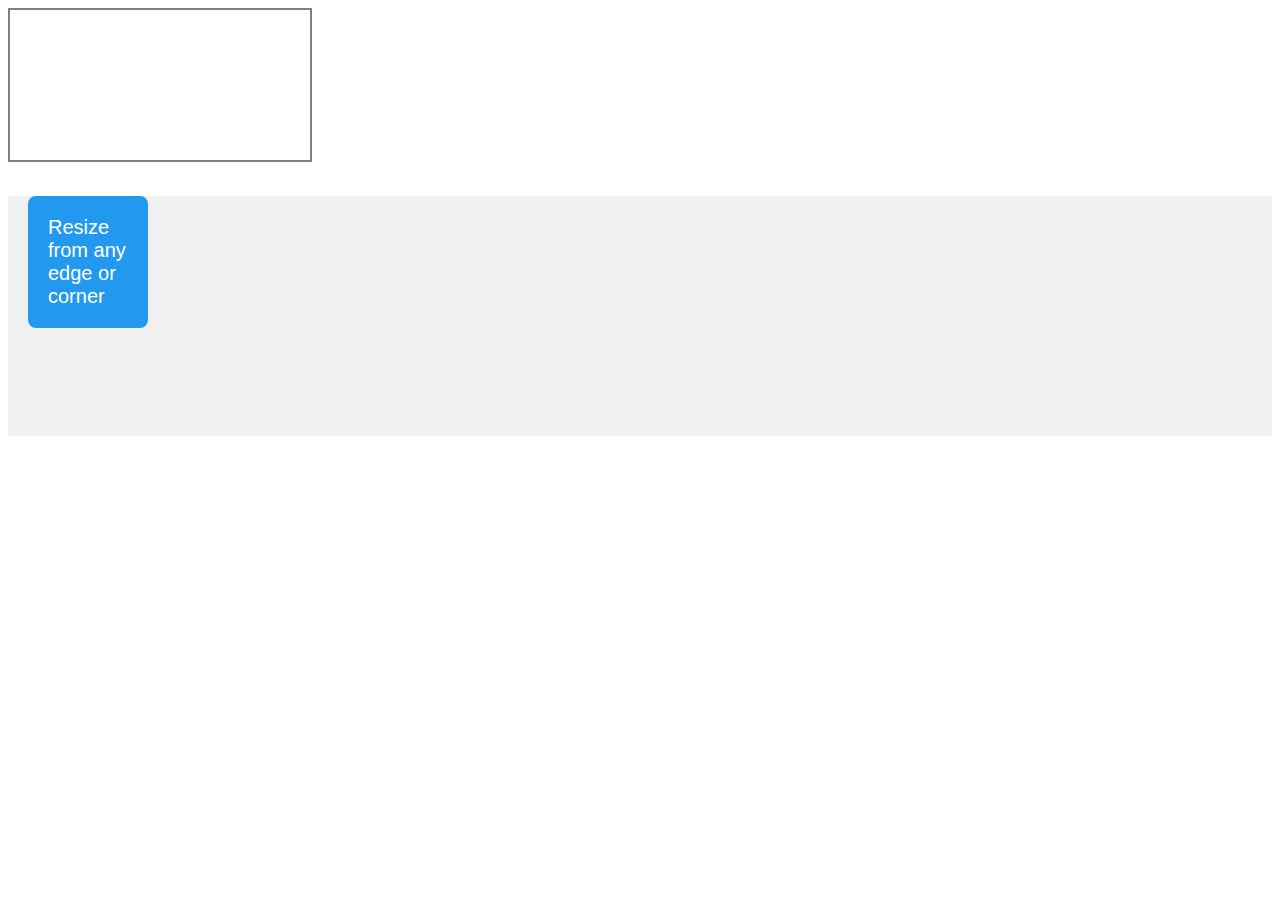
<file: interact.html>
<!DOCTYPE html>
<html>
<head>
<meta charset="UTF-8">
<title>Title of the document</title>
<style>
	
.resize-drag {
  background-color: #29e;
  color: white;
  font-size: 20px;
  font-family: sans-serif;
  border-radius: 8px;
  padding: 20px;
  margin: 30px 20px;

  width: 120px;

  /* This makes things *much* easier */
  box-sizing: border-box;
}

.resize-container {
  width: 100%;
  height: 240px;
  background-color: #f1f1f1;
}
.rainbow-pixel-canvas {
  border: solid 2px gray;
  
  -ms-touch-action: none;
      touch-action: none;
}
#drag-1, #drag-2 {
  width: 25%;
  height: 100%;
  min-height: 6.5em;
  margin: 10%;

  background-color: #29e;
  color: white;

  border-radius: 0.75em;
  padding: 4%;

  -webkit-transform: translate(0px, 0px);
          transform: translate(0px, 0px);
}

#drag-me::before {
  content: "#" attr(id);
  font-weight: bold;
}
</style>
</head>

<body>
<canvas class="rainbow-pixel-canvas"></canvas>


<div class="resize-container">
  <div class="resize-drag">
     Resize from any edge or corner
  </div>
</div>


<script src="vendor/interact.min.js"></script>
<script>
	
interact('.resize-drag')
  .draggable({
    onmove: window.dragMoveListener
  })
  .resizable({
    preserveAspectRatio: true,
    edges: { left: true, right: true, bottom: true, top: true }
  })
  .on('resizemove', function (event) {
    var target = event.target,
        x = (parseFloat(target.getAttribute('data-x')) || 0),
        y = (parseFloat(target.getAttribute('data-y')) || 0);

    // update the element's style
    target.style.width  = event.rect.width + 'px';
    target.style.height = event.rect.height + 'px';

    // translate when resizing from top or left edges
    x += event.deltaRect.left;
    y += event.deltaRect.top;

    target.style.webkitTransform = target.style.transform =
        'translate(' + x + 'px,' + y + 'px)';

    target.setAttribute('data-x', x);
    target.setAttribute('data-y', y);
    target.textContent = Math.round(event.rect.width) + '×' + Math.round(event.rect.height);
  });


</script>
</body>

</html>
</file>
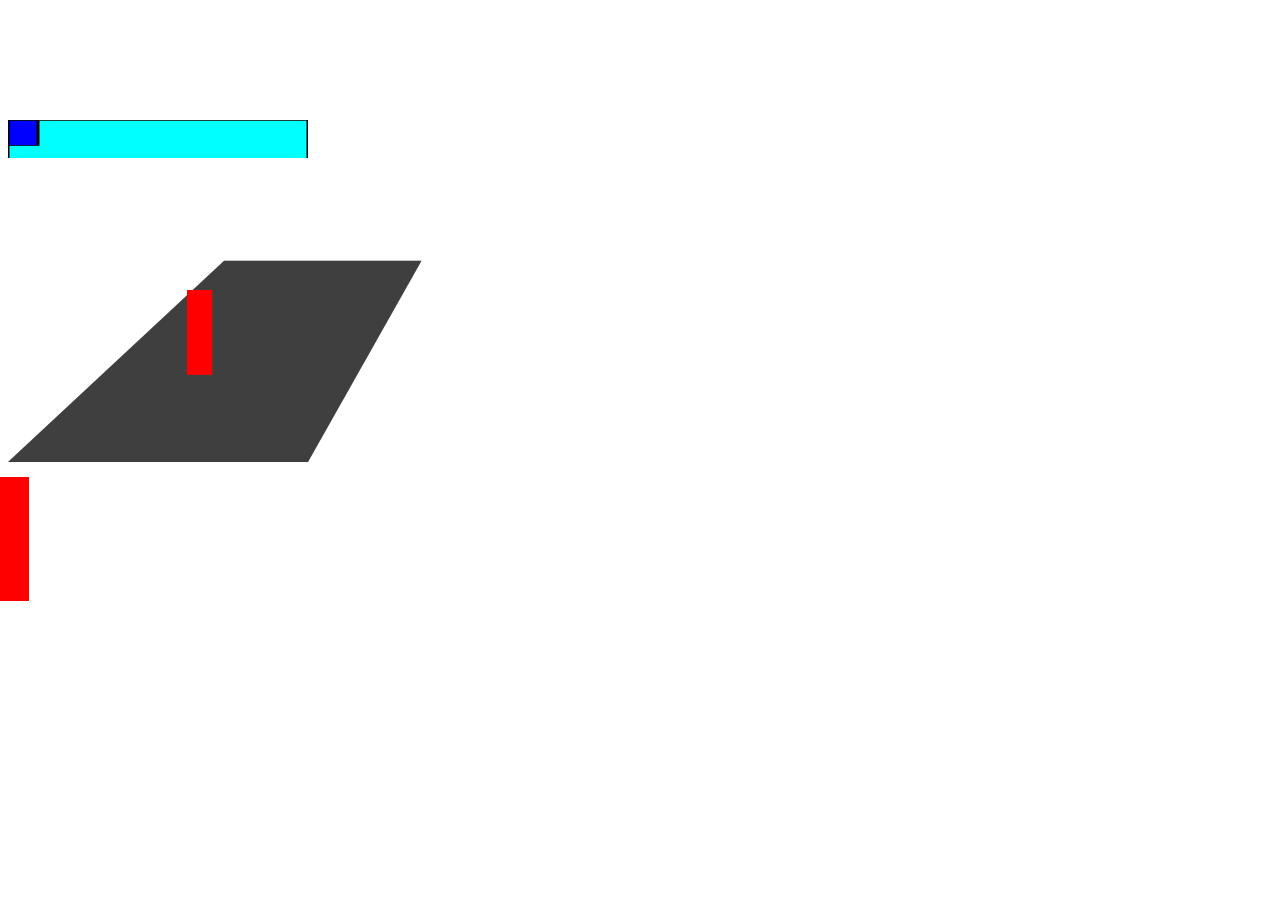
<file: perspective.html>
<!DOCTYPE html>
<html>

<head>
    <meta charset="UTF-8">
    <title>Title of the document</title>
    <style>
    .container {
      perspective: 500px;
      -moz-perspective: 500px;
      -webkit-perspective: 500px;
    }

    .parent{
      transform: rotateX(60deg);
      background: rgba(0,0,0,0.5);
      overflow: visible !important;
      transform-style: preserve-3d;
      -webkit-transform-style: preserve-3d;
      transform-origin: bottom center;
      position: absolute;
    }

    .child {
      transform: rotateX(-60deg);
      
      background: red;
      margin: 100px;
      transform-origin: bottom center;
    }
    .uno{
    	transform: translate(0px,0px) rotateX(-60deg);
      
    }
    .dos{
    	transform: translate(10px,10px) rotateX(-60deg);
      
    }
    .trans{
    	transform: translate3d(0px, 0px, 0px);
    	transform-style: preserve-3d;
    }

    </style>
</head>

<body>
    


<svg class="container">
	<g class="parent">
		 <rect class="child" x="0" y="0" width="300" height="300" style="fill:rgb(0,255,255);stroke-width:3;stroke:rgb(0,0,0)" />
		 <rect class="child" x="0" y="0" width="30" height="100" style="fill:rgb(0,0,255);stroke-width:3;stroke:rgb(0,0,0)" />

	</g>
</svg>


    <div class="container">
    	<div class="trans">
        <div class="parent" style="height:300px; width:300px;">
            <div class="child uno" style="height:100px; width:30px;"></div>
            <div class="child dos" style="height:100px; width:30px;"></div>
        </div>
 				<div class="parent" style="height:300px; width:300px;">
            
        </div>      		
    	</div>
      
    </div>















</body>

</html>
</file>
